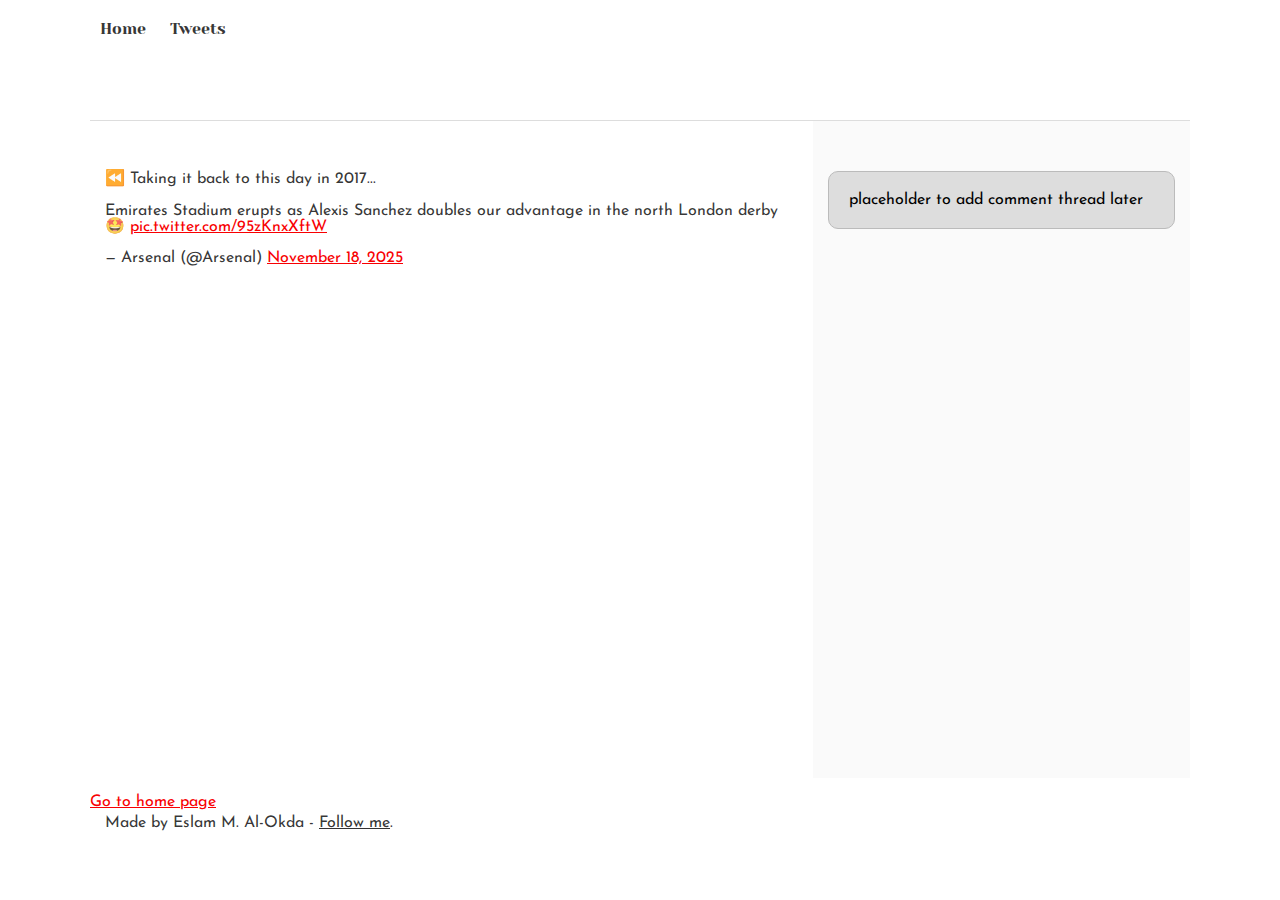
<file: css_basic/tweets.html>
<!DOCTYPE html>
<html lang="en">

<head>
    <meta charset="UTF-8">
    <meta name="viewport" content="width=device-width, initial-scale=1.0">
    <title>My First Protfolio</title>
    <link rel="stylesheet" href="style.css">
    <link rel="stylesheet" href="base.css">
</head>

<body class="works_on_smartphone" >
    <header>
        <ul>
            <li><a href="./index.html">Home</a></li>
            <li><a href="./tweets.html">Tweets</a></li>
        </ul>
    </header>
    <main>
        <article>
            <blockquote class="twitter-tweet">
                <p lang="en" dir="ltr">⏪ Taking it back to this day in 2017... <br><br>Emirates Stadium erupts as Alexis
                    Sanchez
                    doubles our advantage in the north London derby 🤩 <a
                        href="https://t.co/95zKnxXftW">pic.twitter.com/95zKnxXftW</a></p>&mdash; Arsenal (@Arsenal) <a
                    href="https://twitter.com/Arsenal/status/1990691696149971450?ref_src=twsrc%5Etfw">November 18,
                    2025</a>
            </blockquote>
        </article>
        <aside>
            <p>placeholder to add comment thread later</p>
        </aside>
    </main>
    <br>
    <a href="./index.html">Go to home page</a>
    <footer>
        <p>Made by Eslam M. Al-Okda - <a href="https://www.facebook.com/eslamal3kda" target="_blank">Follow me</a>.</p>
    </footer>
    <script async src="https://platform.twitter.com/widgets.js" charset="utf-8"></script>
</body>

</html>
</file>
<file: css_basic/style.css>
body, main {
    display: flex;
}

body{
    flex-direction: column;
}

main {
    flex-direction: row;
    flex: auto;
}

article {
    flex: 2;
    overflow-y: auto;
}

aside {
    flex: 1;
    overflow-y: auto;
}
header{
    display: flex;
}

.logo {
    font-size: 30px;
}

table td ,table th {
    padding: 10px 30px;
}
</file>
<file: css_basic/base.css>
/* Importing webfonts */
/* (If you're learning CSS, you should disregard that) */

@import url(https://fonts.googleapis.com/css?family=Yeseva+One);
@import url(https://fonts.googleapis.com/css?family=Josefin+Sans:400,700,700italic,400italic);


/* CSS reset rules */

html, body {
	height: 100%;
	min-height: 100%;
}
html, body, div, span, applet, object, iframe,
h1, h2, h3, h4, h5, h6, p, blockquote, pre,
a, abbr, acronym, address, big, cite, code,
del, dfn, img, ins, kbd, q, s, samp,
small, strike, sub, sup, tt, var,
b, u, i, center,
dl, dt, dd,
fieldset, form, label, legend,
table, caption, tbody, tfoot, thead, tr, th, td,
article, aside, canvas, details, embed, 
figure, figcaption, footer, header, hgroup, 
menu, nav, output, ruby, section, summary,
time, mark, audio, video {
	margin: 0;
	padding: 0;
	border: 0;
	font-size: 100%;
	font: inherit;
	vertical-align: baseline;
}
/* HTML5 display-role reset for older browsers */
article, aside, details, figcaption, figure, 
footer, header, hgroup, menu, nav, section {
	display: block;
}
body {
	line-height: 1;
}
blockquote, q {
	quotes: none;
}
blockquote:before, blockquote:after,
q:before, q:after {
	content: '';
	content: none;
}
table {
	border-collapse: collapse;
	border-spacing: 0;
}


/* Fonts and colors */

body {
	font-family: 'Josefin Sans', serif;
	color: rgba(0, 0, 0, 0.8);
}
h1, h2, h3, h4, h5, h6, header {
	font-family: 'Yeseva One', sans-serif;
}
article {
}
header {
	border-bottom: 1px solid rgb(221,221,221);
	transition: border-bottom-color 1s ease;
}
header a {
	color: rgba(0, 0, 0, 0.8);
}
aside {
	background: #FAFAFA;
}
aside p {
	border: 1px solid #bbb;
	background: #ddd;
	color: black;
}
footer a {
	color: rgba(0, 0, 0, 0.8);
}
a {
	color: #F80002;
}


/* Positioning and margins */

@media (min-width: 1100px) {
	body {
		width: 1100px;
		margin: 0 auto;
	}
}

article {
	padding: 50px 15px;
}
article > *:first-child {
	margin-top: 0;
}
aside {
	padding: 50px 15px;
}
header .right {
	float: right;
	margin: 0 10px 15px;
}


/* Header */
header {
	padding: 20px 0;
	height: 80px;
}
header ul {
	list-style: none;
	margin: 0;
	padding: 0;
}
header li {
	display: inline;
	vertical-align:middle;
}
header li:first-child {
	margin: 0;
}
header li a {
	margin: 0 10px;
}
header li.logo {
	font-size: 36px;
}
header a {
	text-decoration: none;
}


/* Aside */

aside p {
	border-radius: 10px;
	padding: 20px 20px;
}


/* Footer */

footer {
	padding: 5px 15px;
	height: 80px;
}


/* Text styles and margins */

p {
	margin-bottom: 15px;
}
h1 {
	font-size: 36px;
	margin: 40px 0 20px;
}
h2 {
	font-size: 32px;
	margin: 30px 0 15px;
}
h3 {
	font-size: 28px;
	margin: 25px 0 10px;
}
h4 {
	font-size: 20px;
	font-weight: bold;
	margin: 20px 0 10px;
}
h5 {
	font-size: 18px;
	font-weight: bold;
	margin: 15px 0 10px;
}
h6 {
	font-weight: bold;
	margin: 5px 0;
}

@media (max-width: 800px) {
  body.works_on_smartphone {
  	display: block;
  }
  body.works_on_smartphone main {
  	display: block;
  }
  header .right {
  	float: none;
  }
}
</file>
